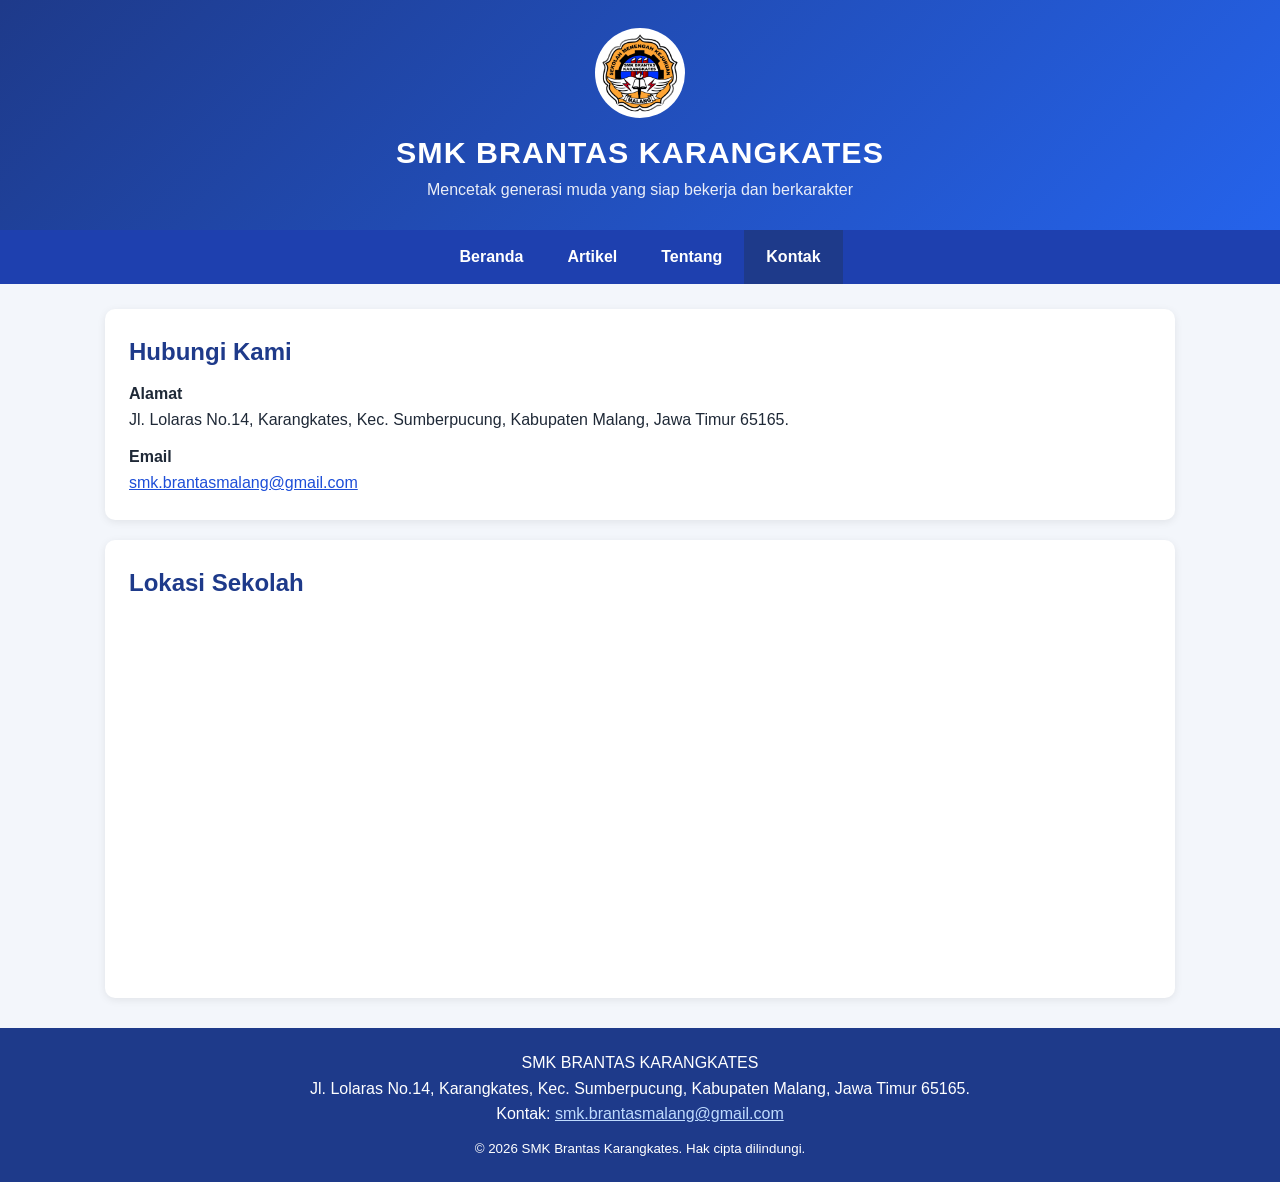
<file: kontak.html>
<!DOCTYPE html>
<html lang="id">

<head>
    <meta charset="UTF-8">
    <meta name="viewport" content="width=device-width, initial-scale=1">
    <meta name="description" content="Alamat, email, dan formulir kontak SMK Brantas Karangkates.">
    <title>Kontak - SMK Brantas Karangkates</title>
    <link rel="stylesheet" href="style.css">
</head>

<body>
    <!-- HEADER SITUS -->
    <header>
        <img src="logo brantas.png" alt="Logo SMK Brantas Karangkates">
        <h1>SMK BRANTAS KARANGKATES</h1>
        <p>Mencetak generasi muda yang siap bekerja dan berkarakter</p>
    </header>

    <!-- NAVIGASI -->
    <nav>
        <ul>
            <li><a href="index.html">Beranda</a></li>
            <li><a href="artikel.html">Artikel</a></li>
            <li><a href="tentang.html">Tentang</a></li>
            <li><a href="kontak.html" aria-current="page">Kontak</a></li>
        </ul>
    </nav>

    <!-- KONTEN UTAMA -->
    <main>
        <section class="kartu">
            <h2>Hubungi kami</h2>
            <address class="info-kontak">
                <p><strong>Alamat</strong><br>
                    Jl. Lolaras No.14, Karangkates, Kec. Sumberpucung, Kabupaten Malang, Jawa Timur 65165.</p>
                <!-- GANTI email di bawah dengan email resmi sekolah -->
                <p><strong>Email</strong><br>
                    <a href="mailto:smk.brantasmalang@gmail.com ">smk.brantasmalang@gmail.com</a></p>
            </address>
        </section>


        <section class="kartu">
            <h2>Lokasi sekolah</h2>
            <div class="peta">
                <iframe title="Peta lokasi SMK Brantas Karangkates"
                    src="https://www.google.com/maps?q=SMK+Brantas+Karangkates+Sumberpucung&amp;output=embed"
                    loading="lazy" referrerpolicy="no-referrer-when-downgrade" allowfullscreen></iframe>
            </div>
        </section>
    </main>

    <!-- FOOTER -->
    <footer>
        <address>
            SMK BRANTAS KARANGKATES<br>
            Jl. Lolaras No.14, Karangkates, Kec. Sumberpucung, Kabupaten Malang, Jawa Timur 65165.<br>
            Kontak: <a href="smk.brantasmalang@gmail.com ">smk.brantasmalang@gmail.com</a>
        </address>
        <p><small>&copy; 2026 SMK Brantas Karangkates. Hak cipta dilindungi.</small></p>
    </footer>
</body>

</html>
</file>
<file: style.css>
/* ===== Dasar ===== */
* {
  box-sizing: border-box;
  margin: 0;
  padding: 0;
}

body {
  font-family: "Segoe UI", Arial, sans-serif;
  line-height: 1.6;
  color: #1f2937;
  background: #f3f6fb;
}

a {
  color: #1d4ed8;
}

a:focus-visible,
button:focus-visible,
input:focus-visible,
textarea:focus-visible {
  outline: 3px solid #f59e0b;
  outline-offset: 2px;
}

img,
video {
  max-width: 100%;
  display: block;
}

/* ===== Header situs ===== */
body > header {
  background: linear-gradient(135deg, #1e3a8a, #2563eb);
  color: #fff;
  text-align: center;
  padding: 28px 20px;
}

body > header img {
  width: 90px;
  height: 90px;
  object-fit: contain;
  background: #fff;
  border-radius: 50%;
  padding: 6px;
  margin: 0 auto 10px;
}

body > header h1 {
  font-size: 1.9rem;
  letter-spacing: 1px;
}

body > header p {
  opacity: 0.9;
}

/* ===== Navigasi ===== */
nav {
  background: #1e40af;
  position: sticky;
  top: 0;
  z-index: 10;
}

nav ul {
  list-style: none;
  display: flex;
  justify-content: center;
  flex-wrap: wrap;
}

nav a {
  display: block;
  color: #fff;
  text-decoration: none;
  padding: 14px 22px;
  font-weight: 600;
}

nav a:hover {
  background: #3b82f6;
}

/* Penanda halaman yang sedang dibuka */
nav a[aria-current="page"] {
  background: #1e3a8a;
}

/* ===== Konten utama (1 kolom, lebar rapi di tengah) ===== */
main {
  max-width: 1100px;
  margin: 25px auto;
  padding: 0 15px;
  display: flex;
  flex-direction: column;
  gap: 20px;
}

article,
aside,
.kartu {
  background: #fff;
  border-radius: 10px;
  padding: 24px;
  box-shadow: 0 2px 8px rgba(0, 0, 0, 0.08);
}

h2 {
  color: #1e3a8a;
  margin-bottom: 4px;
  text-transform: capitalize;
}

h3 {
  color: #1d4ed8;
  margin: 14px 0 6px;
  text-transform: capitalize;
}

/* ===== Artikel: daftar jurusan berjajar ke samping ===== */
article {
  display: grid;
  grid-template-columns: repeat(auto-fill, minmax(250px, 1fr));
  gap: 20px;
}

article > header {
  grid-column: 1 / -1;
  border-bottom: 2px solid #dbeafe;
  padding-bottom: 12px;
}

article > header p {
  font-size: 0.9rem;
  color: #6b7280;
}

article > section {
  display: flex;
  flex-direction: column;
  background: #f8fbff;
  border: 1px solid #dbeafe;
  border-radius: 10px;
  padding: 14px;
  scroll-margin-top: 70px; /* supaya tidak tertutup menu yang menempel di atas */
  transition: transform 0.2s, box-shadow 0.2s;
}

article > section:hover {
  transform: translateY(-4px);
  box-shadow: 0 6px 14px rgba(37, 99, 235, 0.18);
}

article > section:target {
  border-color: #f59e0b;
  box-shadow: 0 0 0 3px rgba(245, 158, 11, 0.35);
}

article > section h3 {
  margin: 0 0 10px;
  font-size: 1.05rem;
}

article > section figure {
  margin: 0 0 10px;
}

article > section figure img {
  width: 100%;
  height: 170px;
  object-fit: cover;
  border-radius: 8px;
}

article > section p {
  font-size: 0.92rem;
  color: #374151;
}

/* ===== Tentang sekolah (2 kolom) ===== */
aside {
  column-count: 2;
  column-gap: 40px;
}

aside h3:first-child {
  margin-top: 0;
}

aside video {
  width: 100%;
  border-radius: 8px;
  margin: 12px 0;
  background: #000;
  break-inside: avoid;
}

aside ol {
  padding-left: 20px;
}

/* ===== Daftar program keahlian di beranda ===== */
.daftar-jurusan {
  list-style: none;
  display: flex;
  flex-wrap: wrap;
  gap: 10px;
  margin-top: 14px;
}

.daftar-jurusan a {
  display: inline-block;
  padding: 8px 16px;
  background: #dbeafe;
  border-radius: 999px;
  color: #1e3a8a;
  font-weight: 600;
  text-decoration: none;
}

.daftar-jurusan a:hover {
  background: #1d4ed8;
  color: #fff;
}

/* ===== Halaman kontak ===== */
.info-kontak {
  font-style: normal;
  margin-top: 10px;
}

.info-kontak p + p {
  margin-top: 12px;
}

form {
  display: flex;
  flex-direction: column;
  gap: 6px;
  max-width: 560px;
  margin-top: 10px;
}

label {
  font-weight: 600;
  margin-top: 8px;
}

input,
textarea {
  font: inherit;
  padding: 10px 12px;
  border: 1px solid #bfdbfe;
  border-radius: 8px;
  background: #f8fbff;
}

button {
  font: inherit;
  font-weight: 600;
  align-self: flex-start;
  margin-top: 14px;
  padding: 10px 24px;
  border: 0;
  border-radius: 8px;
  background: #1d4ed8;
  color: #fff;
  cursor: pointer;
}

button:hover {
  background: #1e40af;
}

.peta {
  margin-top: 12px;
  border-radius: 8px;
  overflow: hidden;
}

.peta iframe {
  width: 100%;
  height: 360px;
  border: 0;
  display: block;
}

/* ===== Footer ===== */
footer {
  background: #1e3a8a;
  color: #fff;
  text-align: center;
  padding: 22px 15px;
  margin-top: 30px;
}

footer address {
  font-style: normal;
  margin-bottom: 8px;
}

footer a {
  color: #bfdbfe;
}

/* ===== Responsif (HP) ===== */
@media (max-width: 800px) {
  aside {
    column-count: 1;
  }

  body > header h1 {
    font-size: 1.4rem;
  }

  nav a {
    padding: 12px 14px;
  }
}

@media (prefers-reduced-motion: reduce) {
  article > section {
    transition: none;
  }

  article > section:hover {
    transform: none;
  }
}
</file>
